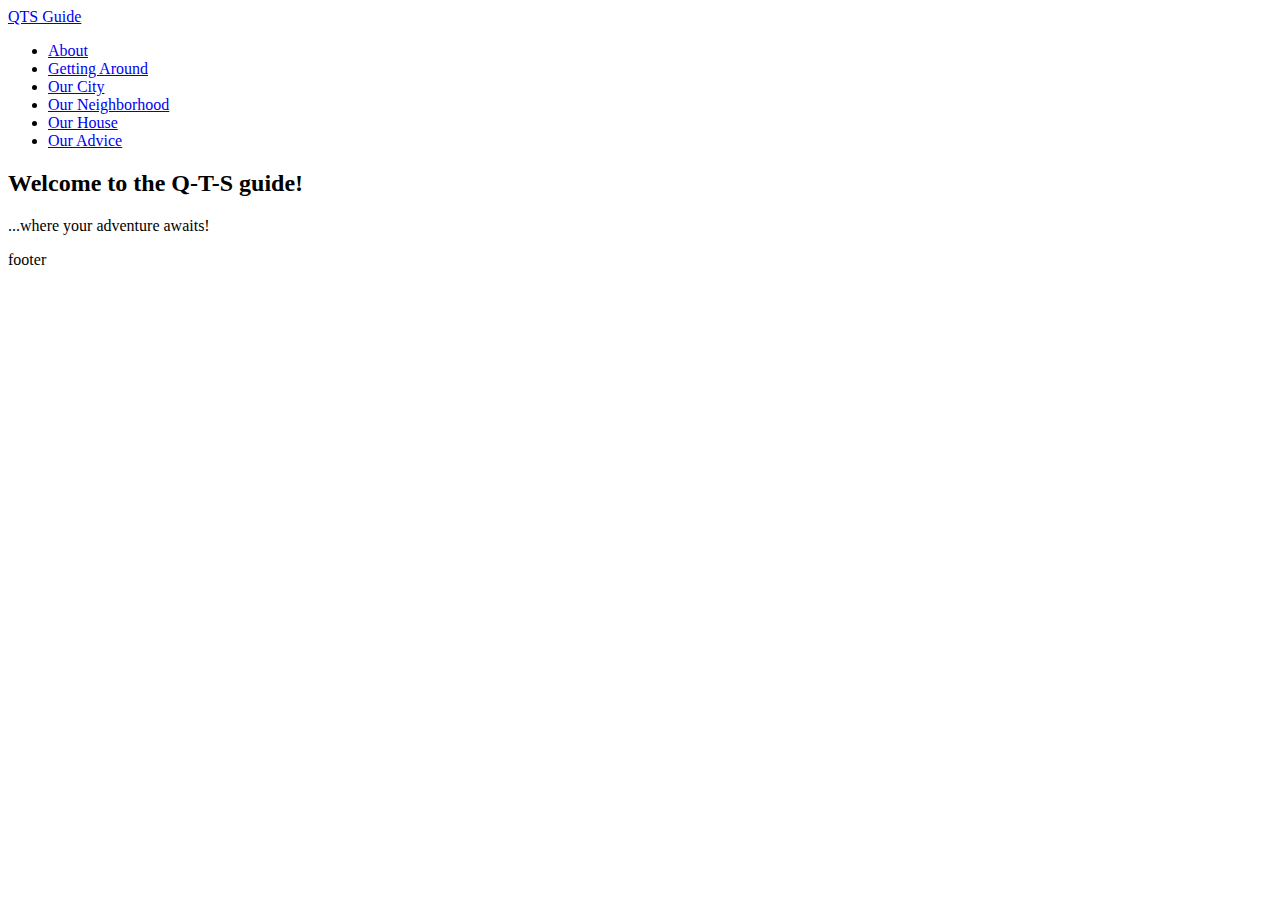
<file: index.html>
<!DOCTYPE html>
<html lang="en">
<head>
    <meta charset="UTF-8">
    <meta name="viewport" content="width=device-width, initial-scale=1.0">
    <title>Home</title>
</head>
<body>
     <div id="navbar"></div>
    <div id="app"></div>
    <nav>
        <a href="index.html">
        QTS Guide
        </a>
        <ul>
            <li>
                <a href="/pages/about.html">
                    About
                </a>
            </li>
            <li>
                <a href="/pages/travel.html">
                    Getting Around
                </a>
            </li>
            <li>
                <a href="/pages/nyc.html">
                    Our City
                </a>
            </li>
            <li>
                <a href="/pages/neighborhood.html">
                    Our Neighborhood
                </a>
            </li>
            <li>
                <a href="/pages/house.html">
                    Our House
                </a>
            </li>
            <li>
                <a href="/pages/advice.html">
                    Our Advice
                </a>
            </li>
        </ul>
    </nav>
    <Main>
        <h2>Welcome to the Q-T-S guide!</h2>
        <p>...where your adventure awaits!</p>
    </Main>
    <footer>
        footer
        <!-- Links to email, phone, insta -->
    </footer>
</body>
</html>
</file>
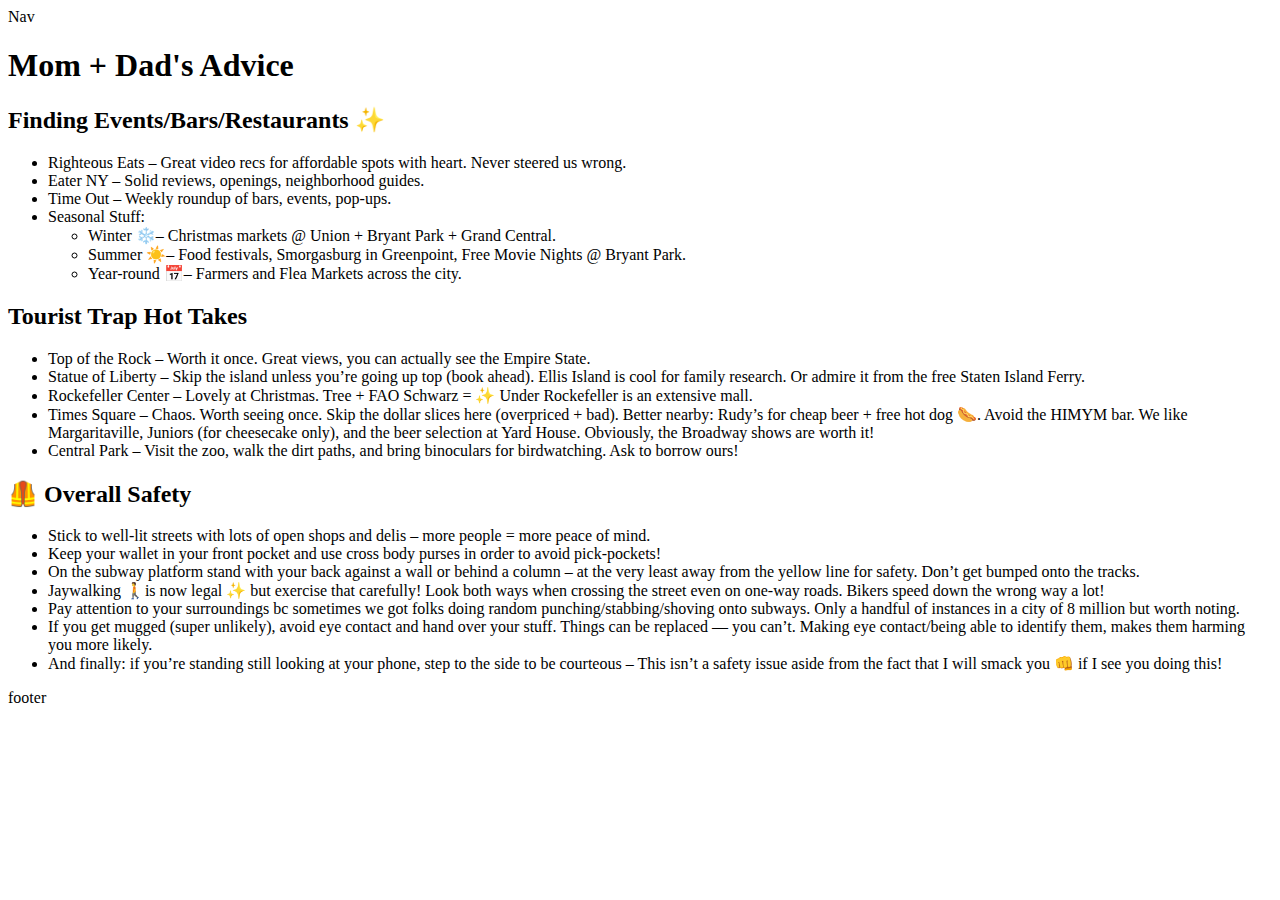
<file: pages/advice.html>
<!DOCTYPE html>
<html lang="en">
<head>
    <meta charset="UTF-8">
    <meta name="viewport" content="width=device-width, initial-scale=1.0">
    <title>Advice</title>
</head>
<body>
    <nav>Nav</nav>
    <Main>
        <h1>Mom + Dad's Advice</h1>
        <section id="finding-todos">
            <h2>Finding Events/Bars/Restaurants ✨</h2>
            <ul>
                <li>Righteous Eats  – Great video recs for affordable spots with heart. Never steered us wrong. </li>
                <li>Eater NY – Solid reviews, openings, neighborhood guides.</li>
                <li>Time Out – Weekly roundup of bars, events, pop-ups.</li>
                <li>Seasonal Stuff:
                    <ul>
                        <li>Winter ❄️– Christmas markets @ Union + Bryant Park + Grand Central.</li>
                        <li>Summer ☀️– Food festivals, Smorgasburg in Greenpoint, Free Movie Nights @ Bryant Park.</li>
                        <li>Year-round 📅– Farmers and Flea Markets across the city.</li>
                    </ul>       
                </li>
            </ul>
        </section>
        <section id="tourist-traps">
            <h2>Tourist Trap Hot Takes</h2>
            <ul>
                <li>Top of the Rock – Worth it once. Great views, you can actually see the Empire State.</li>
                <li>Statue of Liberty – Skip the island unless you’re going up top (book ahead). Ellis Island is cool for family research. Or admire it from the free Staten Island Ferry.</li>
                <li>Rockefeller Center – Lovely at Christmas. Tree + FAO Schwarz = ✨ Under Rockefeller is an extensive mall.</li>
                <li>Times Square – Chaos. Worth seeing once. Skip the dollar slices here (overpriced + bad). Better nearby: Rudy’s for cheap beer + free hot dog 🌭. Avoid the HIMYM bar. We like Margaritaville, Juniors (for cheesecake only), and the beer selection at Yard House. Obviously, the Broadway shows are worth it! </li>
                <li>Central Park – Visit the zoo, walk the dirt paths, and bring binoculars for birdwatching. Ask to borrow ours!</li>
            </ul>
        </section>
        <section id="safety">
            <h2>🦺 Overall Safety</h2>
            <ul>
                <li>Stick to well-lit streets with lots of open shops and delis – more people = more peace of mind.</li>
                <li>Keep your wallet in your front pocket and use cross body purses in order to avoid pick-pockets!</li>
                <li>On the subway platform stand with your back against a wall or behind a column – at the very least away from the yellow line for safety. Don’t get bumped onto the tracks.</li>
                <li>Jaywalking 🚶is now legal ✨ but exercise that carefully! Look both ways when crossing the street even on one-way roads. Bikers speed down the wrong way a lot!</li>
                <li>Pay attention to your surroundings bc sometimes we got folks doing random punching/stabbing/shoving onto subways. Only a handful of instances in a city of 8 million but worth noting.</li>
                <li>If you get mugged (super unlikely), avoid eye contact and hand over your stuff. Things can be replaced — you can’t. Making eye contact/being able to identify them, makes them harming you more likely.</li>
                <li>And finally: if you’re standing still looking at your phone, step to the side to be courteous – This isn’t a safety issue aside from the fact that I will smack you 👊 if I see you doing this!</li>
            </ul>
        </section>
    </Main>
    <footer>
        footer
        <!-- Links to email, phone, insta -->
    </footer>
</body>
</html>
</file>
